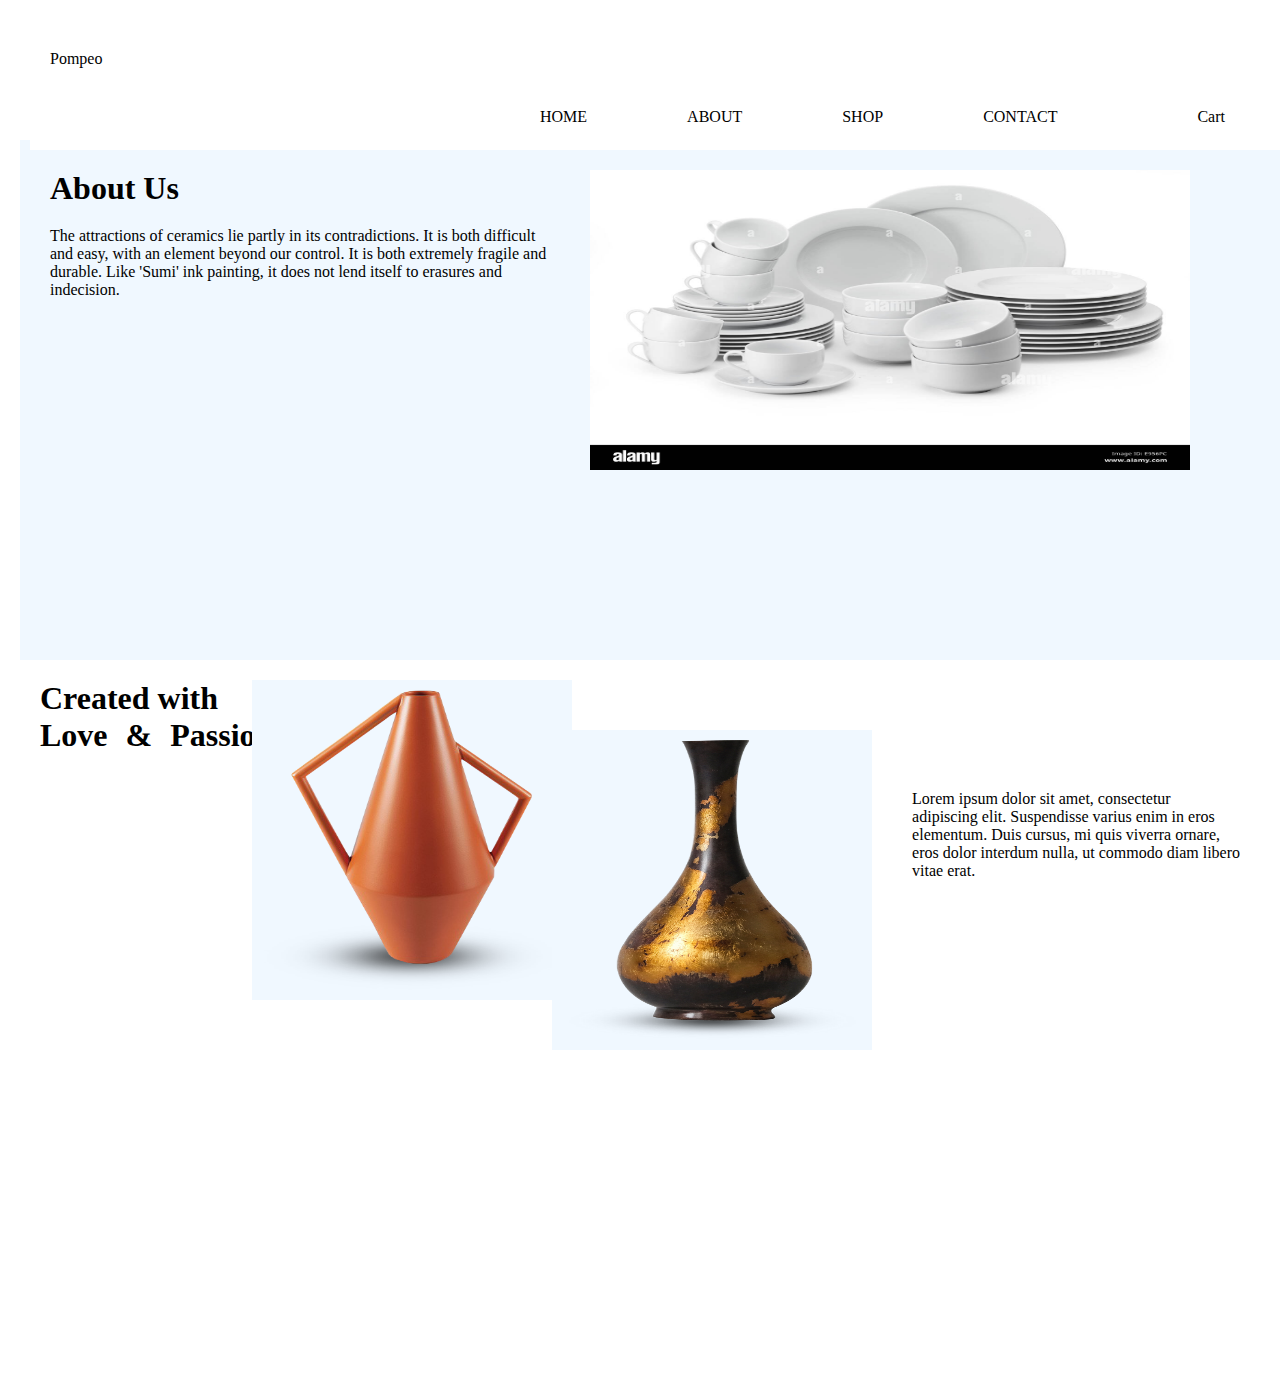
<file: About.html>
<!DOCTYPE html>
<html lang="en">
<head>
    <meta charset="UTF-8">
    <meta name="viewport" content="width=device-width, initial-scale=1.0">
    <title>About us</title>
    <link rel="stylesheet" href="styles/styleab.css">
</head>
<body>
    <div class="container">
        <nav class="navbar">
            <li id="_ad20">Pompeo</li>  
            <div class="contant">
               <!--<li id="_ad20">Pompeo</li> -->         
              <ul class="nav-links">
                <li><a  href="index.html">HOME</a></li>
                <li><a  href="About.html">ABOUT</a></li>
                <li><a  href="shop.html">SHOP</a></li>
                <li><a href="contact.html">CONTACT</a></li>
                
                <div class="trac">
                <ion-icon name="cart-outline"></ion-icon>
                </div>
                <li><a href="#">Cart</a></li>
              </ul>
            </div>   
        </nav>   
      
    </div>
    <div class="_ad40">
        <div class="shop">
        <h1>About Us</h1>
        <p>The attractions of ceramics lie partly in its contradictions. It is both difficult<br> and easy, with an element beyond our control. It is both extremely fragile and <br>durable. Like 'Sumi' ink painting, it does not lend itself to erasures and <br>indecision.</p>
        </div>
    <div class="img">
     <img src="images/splate.jpg" alt="plate">
    </div>
    </div>
    <div class="_ad42">
        <h1>Created with Love <span>&</span> Passion</h1>
        <div class="pass">
            <img   src="images/ceramic.png" alt="cera">
        </div>
        <div class="sap">
            <img  class="psap" src="images/goldpot.png" alt="gold">
        </div>
        <div class="matter">
        <p>Lorem ipsum dolor sit amet, consectetur <br>adipiscing elit. Suspendisse varius enim in eros<br> elementum. Duis cursus, mi quis viverra ornare, <br>eros dolor interdum nulla, ut commodo diam libero <br>vitae erat.</p>
        </div>
    </div>
    
</body>
</html>
</file>
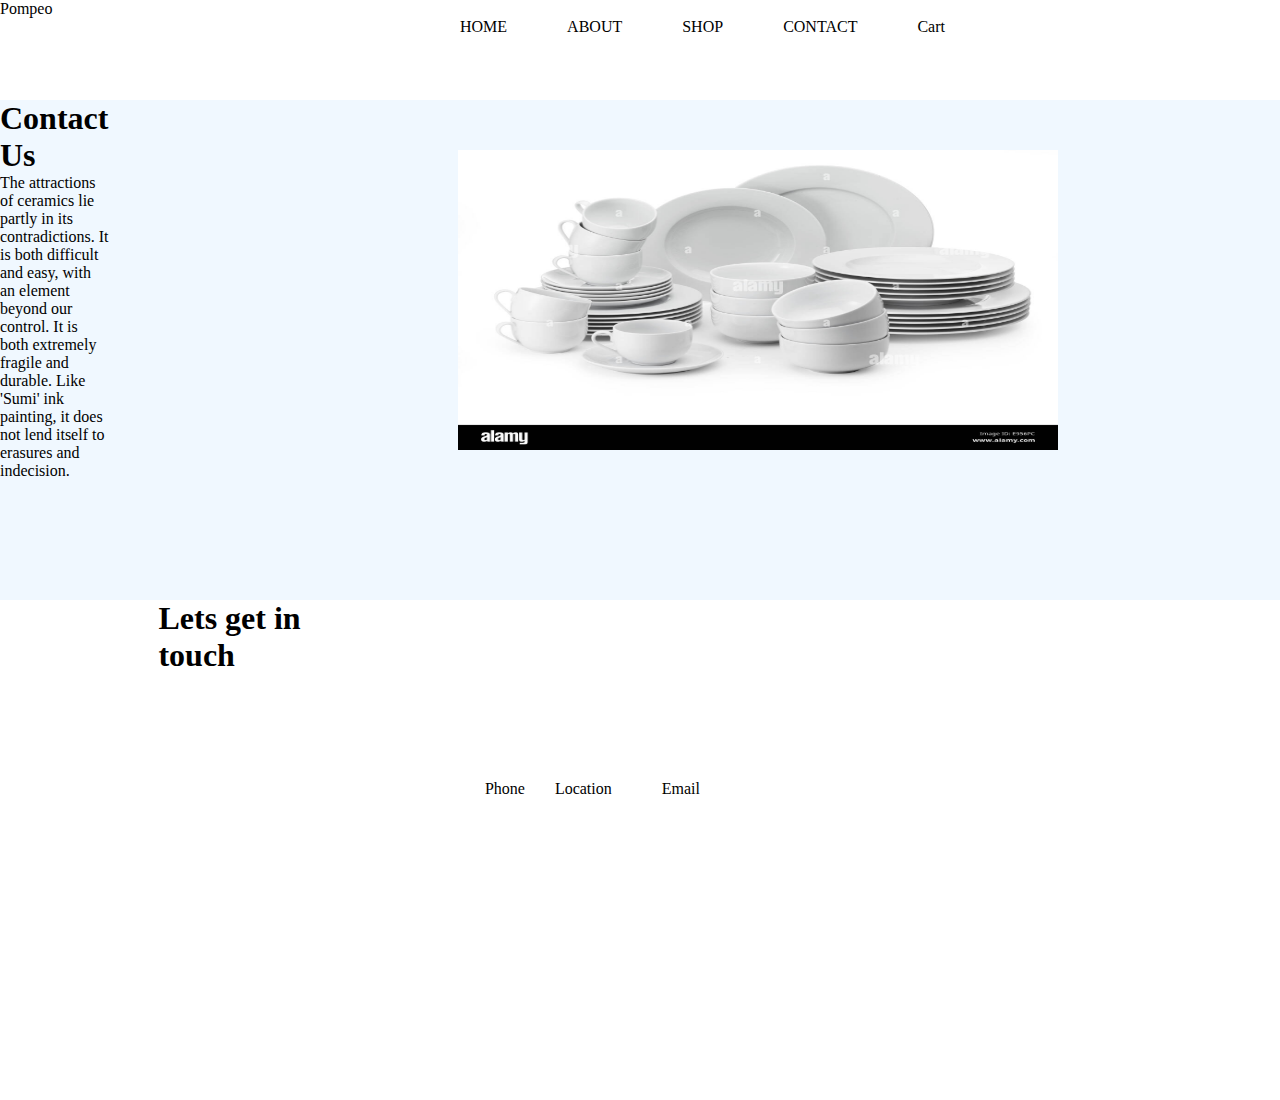
<file: contact.html>
<!DOCTYPE html>
<html lang="en">
<head>
    <meta charset="UTF-8">
    <meta name="viewport" content="width=device-width, initial-scale=1.0">
    <title>contact</title>
    <link rel="stylesheet" href="styles/styleco.css">
</head>
<body>
    <div class="container">
        <nav class="navbar">
            <li id="_ad20">Pompeo</li>  
            <div class="contant">
               <!--<li id="_ad20">Pompeo</li> -->         
              <ul class="nav-links">
                <li><a  href="index.html">HOME</a></li>
                <li><a  href="About.html">ABOUT</a></li>
                <li><a  href="shop.html">SHOP</a></li>
                <li><a href="contact.html">CONTACT</a></li>
                
                <div class="trac">
                <ion-icon name="cart-outline"></ion-icon>
                </div>
                <li><a href="#">Cart</a></li>
              </ul>
            </div>   
        </nav>    
    </div>
    <div class="_ad40">
        <div class="shop">
        <h1>Contact Us</h1>
        <p>The attractions of ceramics lie partly in its contradictions. It is both difficult<br> and easy, with an element beyond our control. It is both extremely fragile and <br>durable. Like 'Sumi' ink painting, it does not lend itself to erasures and <br>indecision.</p>
        </div>
    <div class="img">
     <img src="images/splate.jpg" alt="plate">
    </div>
    <div class="_ad41">
        <div class="lap">
        <h1>Lets get in touch</h1>
        <div class="pho">
            Phone
        </div>
        <div class="loca">
            Location
        </div>
        <div class="ema">
            Email
        </div>
        </div>
    </div>
    
    

</body>
</html>
</file>
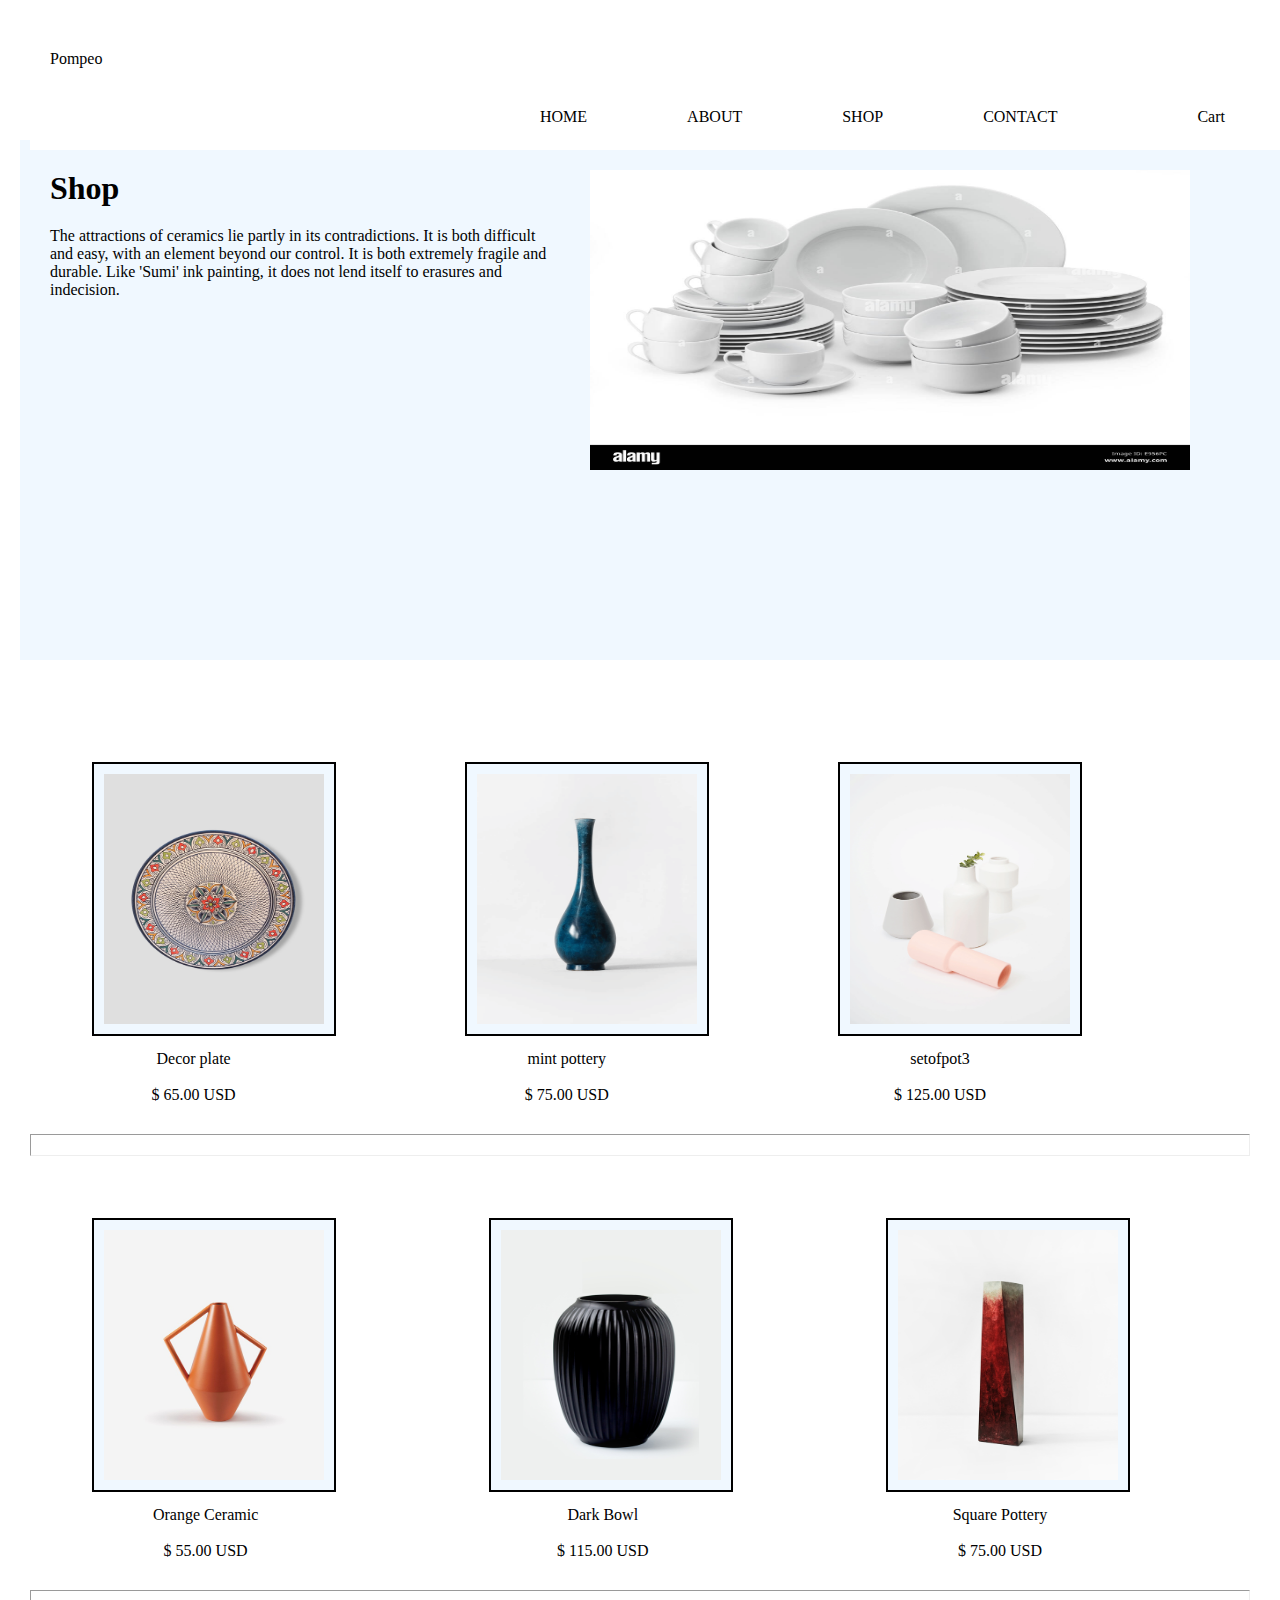
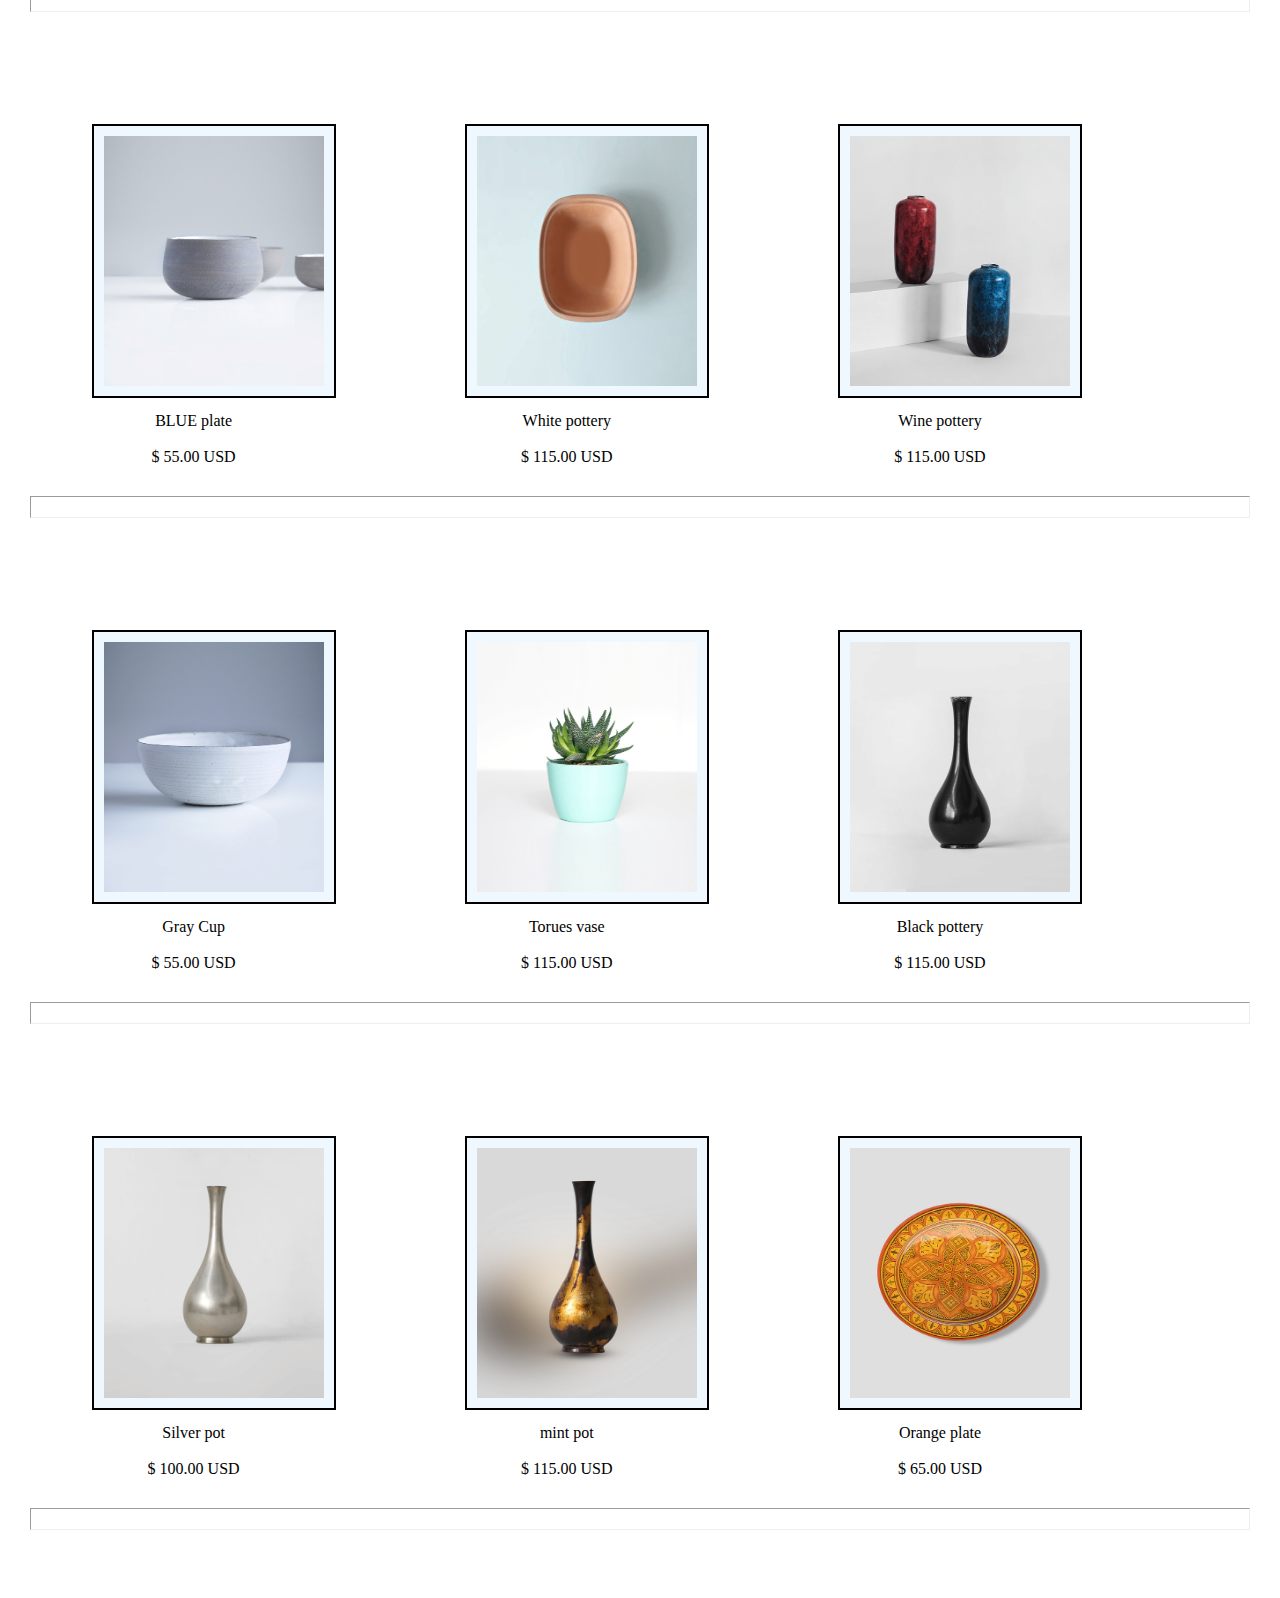
<file: shop.html>
<!DOCTYPE html>
<html lang="en">
<head>
    <meta charset="UTF-8">
    <meta name="viewport" content="width=device-width, initial-scale=1.0">
    <title>shop</title>
    <link rel="stylesheet" href="styles/style1.css">
    <link rel="stylesheet" href="styles/styleab.css">
</head>
<body>
    <div class="container">
        <nav class="navbar">
            <li id="_ad20">Pompeo</li>  
            <div class="contant">
               <!--<li id="_ad20">Pompeo</li> -->         
              <ul class="nav-links">
                <li><a  href="index.html">HOME</a></li>
                <li><a  href="About.html">ABOUT</a></li>
                <li><a  href="shop.html">SHOP</a></li>
                <li><a href="contact.html">CONTACT</a></li>
                
                <div class="trac">
                <ion-icon name="cart-outline"></ion-icon>
                </div>
                <li><a href="#">Cart</a></li>
              </ul>
            </div>   
        </nav>   
      
    </div>
  
    <div class="_ad40">
    <div class="shop">
    <h1>Shop</h1>
    <p>The attractions of ceramics lie partly in its contradictions. It is both difficult<br> and easy, with an element beyond our control. It is both extremely fragile and <br>durable. Like 'Sumi' ink painting, it does not lend itself to erasures and <br>indecision.</p>
    </div>
<div class="img">
 <img src="images/splate.jpg" alt="plate">
</div>
</div>
<!--<div class="_ad41">
    <p><span>OnlineStore</span></p><br>
    <h1>OurCollections</h1>
    <div class="bpla">
        <img src="images/blue plate.png" alt="blueplate">
       
    </div>
    <div class="whitepot">
        <img src="images/white potterys.png" alt="Wpot">
        
    </div>
    <div class="winepot">
        <img src="images/wine pottery.png" alt="wipot">
</div>
<div class="_ad42">
    <div class="let">Blue plate<br><br>$ 65.00 USD</div>
    <div class="let">White pottery<br><br>$ 115.00 USD</div>
    <div class="let">Wine pottery<br><br>$ 95.00 USD</div>
</div>-->
<div class="_ad26">
    <div class="main">
        <div class="class1">
          <img src="images/decorplate.png" alt="dec">
          <div class="text">Decor plate<br><br>$ 65.00 USD</div>
        </div>
       
        
        <div class="class2">
          <img src="images/mint pottery.png" alt="mint">
          <div class="text">mint pottery<br><br>$ 75.00 USD</div>
        </div>
        
        <div class="class3">
           <img src="images/setofpot3.png" alt="set">
           <div class="text">setofpot3 <br><br>$ 125.00 USD</div>
        </div>
    </div>
    <hr>
</div>
<div class="_ad27">
    <div class="main1">
        <div class="class4">
          <img src="images/orangecer.png" alt="Orange">
          <div class="text">Orange Ceramic<br><br>$ 55.00 USD</div>
        </div>
       
        <div class="class5">
          <img src="images/Dark Bowl.png" alt="bowl">
          <div class="text">Dark Bowl<br><br>$ 115.00 USD</div>
        </div>
        
        <div class="class6">
           <img src="images/Square pottery.png" alt="Square">
           <div class="text">Square Pottery<br><br>$ 75.00 USD</div>
        </div>
    </div>
    <hr>
    </div>
    <div class="_ad26">
        <div class="main">
            <div class="class1">
              <img src="images/White cup.png" alt="bpla">
              <div class="text">BLUE plate<br><br>$ 55.00 USD</div>
            </div>
           
            
            <div class="class2">
              <img src="images/Red plate.png" alt="Wpot">
              <div class="text">White pottery<br><br>$ 115.00 USD</div>
            </div>
            
            <div class="class3">
               <img src="images/wine bowl.png" alt="winepot">
               <div class="text">Wine pottery <br><br>$ 115.00 USD</div>
            </div>
        </div>
        <hr>
    </div>
    <div class="_ad26">
        <div class="main">
            <div class="class1">
              <img src="images/gray cup.png" alt="bpla">
              <div class="text">Gray Cup<br><br>$ 55.00 USD</div>
            </div>
           
            
            <div class="class2">
              <img src="images/torquers vase.png" alt="Wpot">
              <div class="text">Torues vase<br><br>$ 115.00 USD</div>
            </div>
            
            <div class="class3">
               <img src="images/blackpot.png" alt="winepot">
               <div class="text">Black pottery <br><br>$ 115.00 USD</div>
            </div>
        </div>
        <hr>
    </div>
    <div class="_ad26">
        <div class="main">
            <div class="class1">
              <img src="images/silverpot.png" alt="bpla">
              <div class="text">Silver pot<br><br>$ 100.00 USD</div>
            </div>
           
            
            <div class="class2">
              <img src="images/gold and black.png" alt="bpot">
              <div class="text">mint pot<br><br>$ 115.00 USD</div>
            </div>
            
            <div class="class3">
               <img src="images/orange plate.png" alt="winepot">
               <div class="text">Orange plate <br><br>$ 65.00 USD</div>
            </div>
        </div>
        <hr>
    </div>
    
</div>
</body>
</html>
</file>
<file: styles/styleab.css>
*{
    margin: 0px;
    padding: 10px;
}
.container{
    height: 500px;
    width: 100%;
    display: flex;

}
.nav-links li a{
    justify-content: space-between;
    color: black;
    text-decoration: none;
    margin-left: 50px;
    text-align: center;
    margin-top: 40px;
}
.contant ul{
    list-style: none;
    display: flex;
    margin-left: 400px;
  
}
.navbar{
    overflow: hidden;
    background-color:white;
    position: fixed;
    width: 100%;
    height:100px ;
}
.contant ul li{
    margin-left: -10px;
   
}
.navbar ul li{
    margin-left: 10px;
   

}
._ad40{
    height: 500px;
    width: 100%;
    display: flex;
    background-color: aliceblue;
    padding: 50pxs;
    margin-top: -400px;
}

.shop{
    height: 100px;
    width: 100%;
    background-color: aliceblue;
  
}
img{
height: 300px;
width: 600px;
margin-right: 60px;
background-color: aliceblue;
}
._ad42{
    height: 600px;
    width: 100%;
   display: flex;
}
.pass img{
    height: 300px;
    width:300px;
    margin-left: -50px;
}
.psap{
    height: 300px;
    width:300px ;
    margin-left: -100px;
    margin-top: 50px;
}
.matter{
    height: 600px;
    width: 50%;
    margin-left: -50px;
    margin-top: 100px;

}
</file>
<file: styles/styleco.css>
*{
    margin: 0px;
    padding: 0px;
}
.container{
    height: 500px;
    width: 100%;
    display: flex;

}
.nav-links li a{
    justify-content: space-between;
    color: black;
    text-decoration: none;
    margin-left: 50px;
    text-align: center;
    margin-top: 40px;
}
.contant ul{
    list-style: none;
    display: flex;
    margin-left: 400px;
  
}
.navbar{
    overflow: hidden;
    background-color:white;
    position: fixed;
    width: 100%;
    height:100px ;
}
.contant ul li{
    margin-left: -10px;
   
}
.navbar ul li{
    margin-left: 10px;
} 
._ad40{
    height: 500px;
    width: 100%;
    display: flex;
    background-color: aliceblue;
    padding: 50pxs;
    margin-top: -400px;
}

.shop{
    height: 100px;
    width: 100%;
    background-color: aliceblue;
  
}
img{
height: 300px;
width: 600px;
margin-left: 350px;
background-color: aliceblue;
margin-top: 50px;
}
.lap{
    height: 500px;
    width: 100%;
    margin-top: 500px;
    margin-right: 1000px;
    margin-left: -900px;
    display: flex;
}
.pho{
    color:black;
    margin-top: 180px;
    margin-left: 150px;
    
}
.loca{
    margin-top: 180px;
    margin-left: 30px;
}
.ema{
    color: black;
    margin-top: 180px;
    margin-left: 50px;
}
</file>
<file: styles/style1.css>
*{
    margin: 0px;
    padding: 10px;
}
.container{
    height: 1000px;
    width: 100%;
    display: flex;
}
.nav-links  li a{
    justify-content: space-between;
    color: black;
    text-decoration: none;
    margin-left: 50px;
    text-align: center;
    margin-top: 40px;
    }
    .contant ul{
        list-style: none;
        display: flex;
        margin-left: 400px;
    }
    .navbar{
        overflow: hidden;
        background-color:white;
        position: fixed;
        width: 100%;
        height:100px ;
    }
    .contant ul li{
        margin-left: -10px;
       
    }
    .navbar ul li{
        margin-left: 10px;
       

    }
   
   
._ad40{
    height: 500px;
    width: 100%;
    display: flex;
    background-color: aliceblue;
    padding: 50pxs;
    margin-top: -800px;
}

.shop{
    height: 100px;
    width: 100%;
    background-color: aliceblue;
  
}
img{
height: 300px;
width: 600px;
margin-right: 60px;
background-color: aliceblue;
}
._ad41{
    height: 500px;
    width: 100%;
    display: flex;
}
span{
    color: rgb(168, 15, 15);
    margin-left: 50px;
    margin-top: 20px;
}
.main{
    height: 500px;
    padding: 2px;
    display: flex;
    margin-top: 50px;
}
.class1{
    height: 300px;
    width: 20%;
    
    margin: 10px;
    margin-left: 30px;
}
.class2{
    height: 300px;
    width: 20%;
   
    margin: 10px;
    margin-left: 100px;
}
.class3{
    height: 300px;
    width: 20%;
   
    margin: 10px;  
    margin-left: 100px; 
}
.class1 img{
    height: 250px;
    width: 220px;
    border: 2px black solid;
    margin-left: 20px;
    margin-top: 20px;
}
.class2 img{
    height: 250px;
    width:220px ;
    margin-left: 20px;
    margin-top:20px ;
    border: 2px black solid;
}
.class3 img{
    height: 250px;
    width:220px ;
    margin-left: 20px;
    margin-top:20px ;
    border: 2px black solid;
}
.text{
    text-align: center;
}
hr{
    margin-top: -90px;
}
.main1{
    height: 500px;
    padding: 2px;
    display: flex;
    margin-left: -120px;
}
.class4{
    height: 300px;
    width: 20%;
    margin: 10px;
    margin-left: 150px;
}
.class5{
    height: 300px;
    width: 20%;
    margin: 10px;
    margin-left: 100px;
}
.class6{
    height: 300px;
    width: 20%;
    margin: 10px;
    margin-left: 100px;
}
.class4 img{
    height: 250px;
    width:220px ;
    margin-left: 20px;
    margin-top:20px ;
    border: 2px black solid;
}
.class5 img{
    height: 250px;
    width:220px ;
    margin-left: 20px;
    margin-top:20px ;
    border: 2px black solid;
}
.class6 img{
    height: 250px;
    width:220px ;
    margin-left: 20px;
    margin-top:20px ;
    border: 2px black solid;
}
</file>
